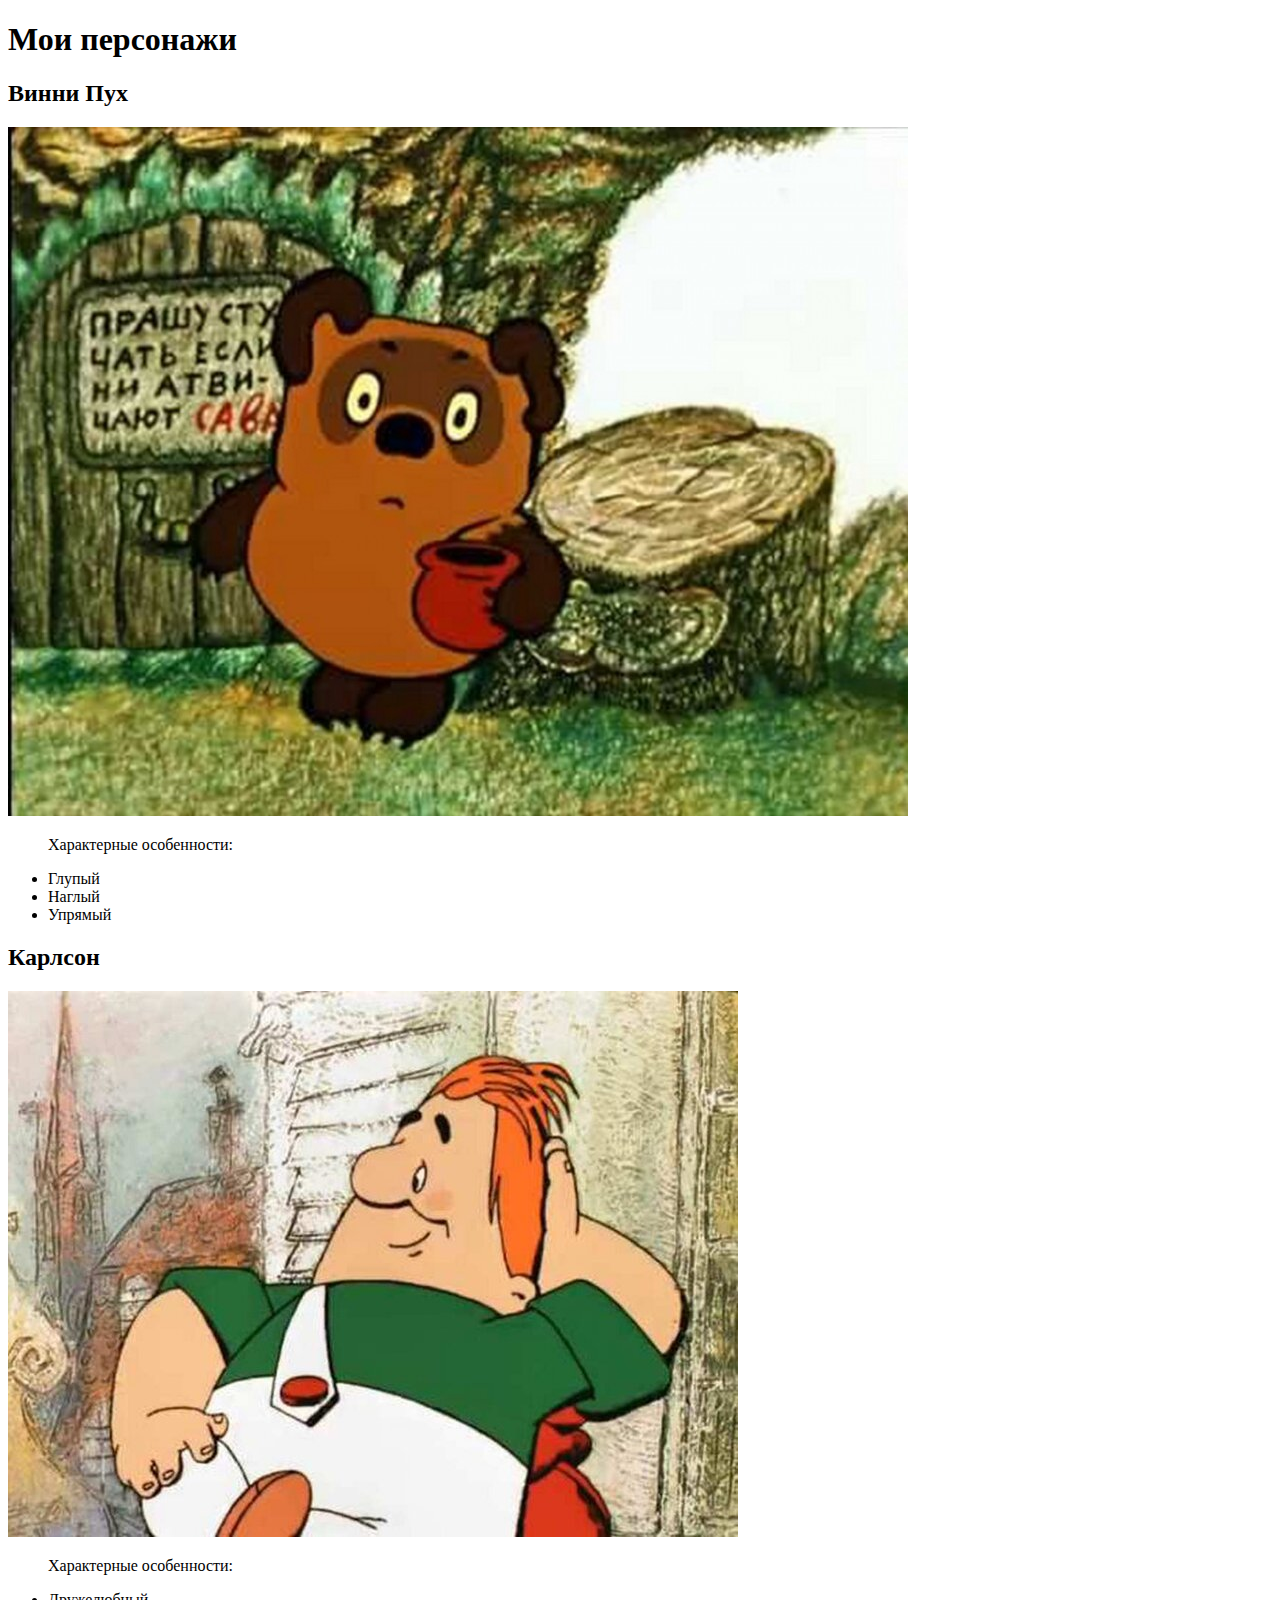
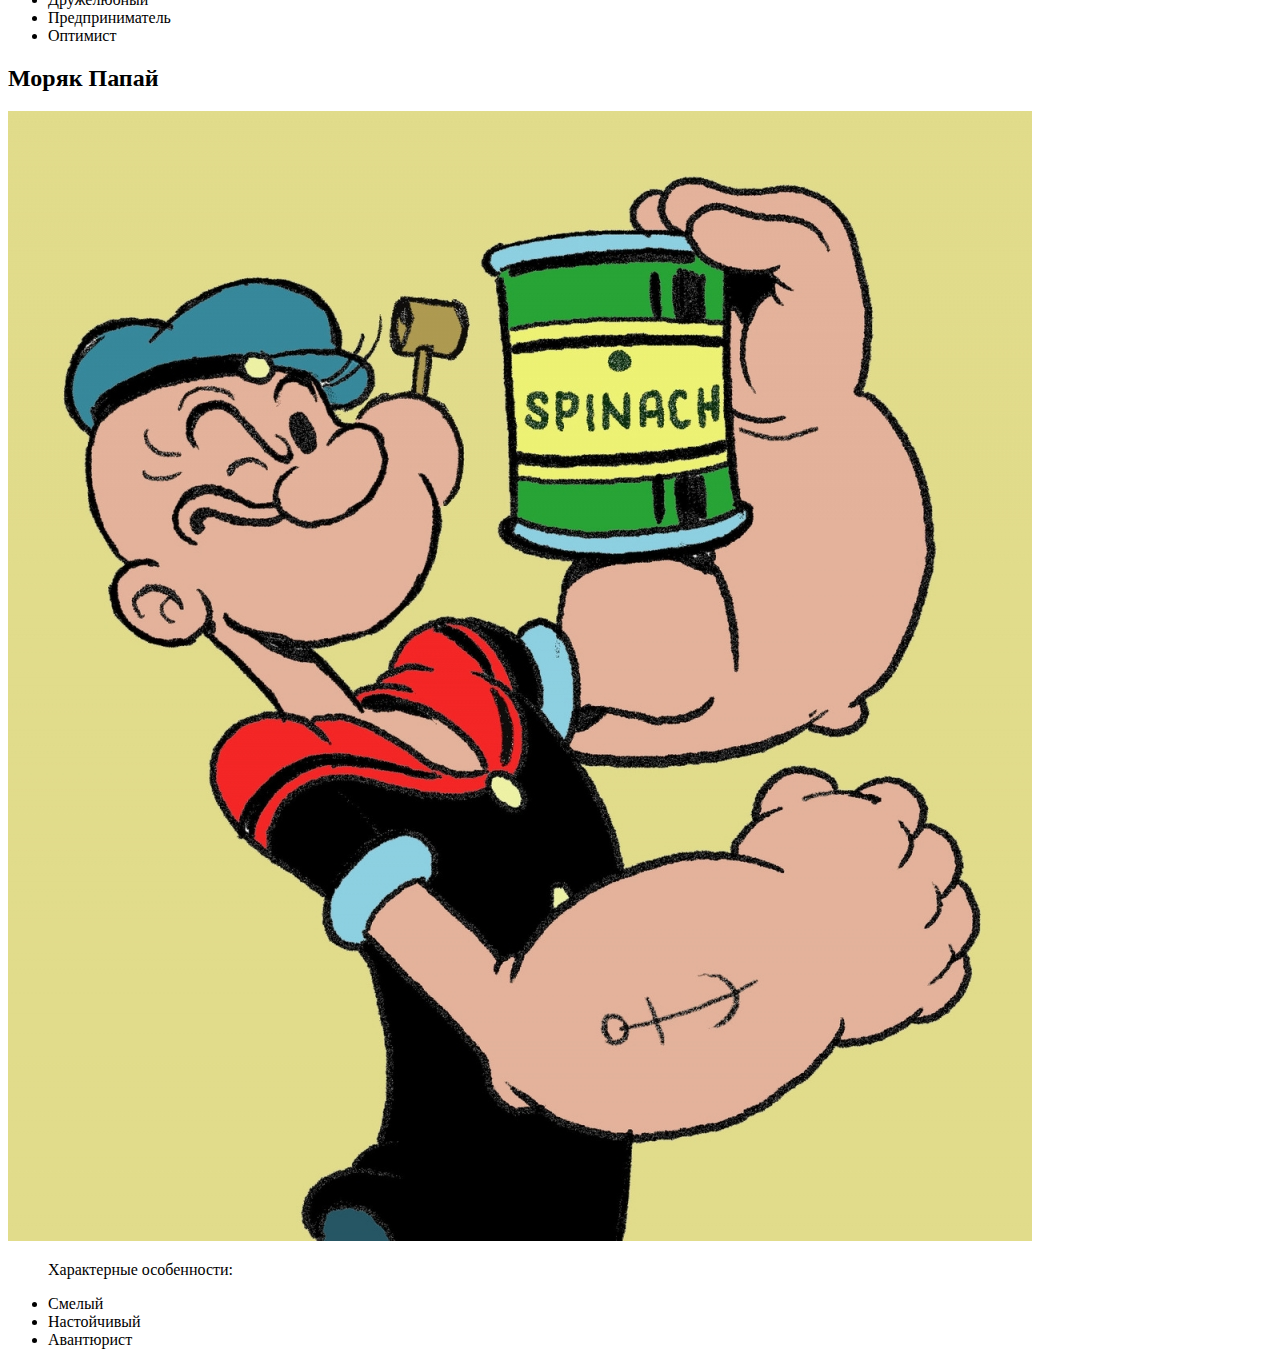
<file: 01/index.html>
<!DOCTYPE html>
<html lang="en">
<head>
    <meta charset="UTF-8">
    <meta name="viewport" content="width=device-width, initial-scale=1.0">
    <title>Document</title>
</head>
<body>
    <article>
        <h1>Мои персонажи</h1>
            <h2>Винни Пух</h2>
            <img src="images/winni.jpg" alt="Изображение Винни Пух">
            <ul>
                <p>Характерные особенности:</p>
                <li>Глупый</li>
                <li>Наглый</li>
                <li>Упрямый</li>
            </ul>
            <h2>Карлсон</h2>
            <img src="images/carlson.jpg" alt="Изображение Карлсон">
            <ul>
                <p>Характерные особенности:</p>
                <li>Дружелюбный</li>
                <li>Предприниматель</li>
                <li>Оптимист</li>
            </ul>
            <h2>Моряк Папай</h2>
            <img src="images/saylor_papay.jpg" alt="Изображение Моряк Папай">
            <ul>
                <p>Характерные особенности:</p>
                <li>Смелый</li>
                <li>Настойчивый</li>
                <li>Авантюрист</li>
            </ul>
    </article>
</body>
</html>
</file>
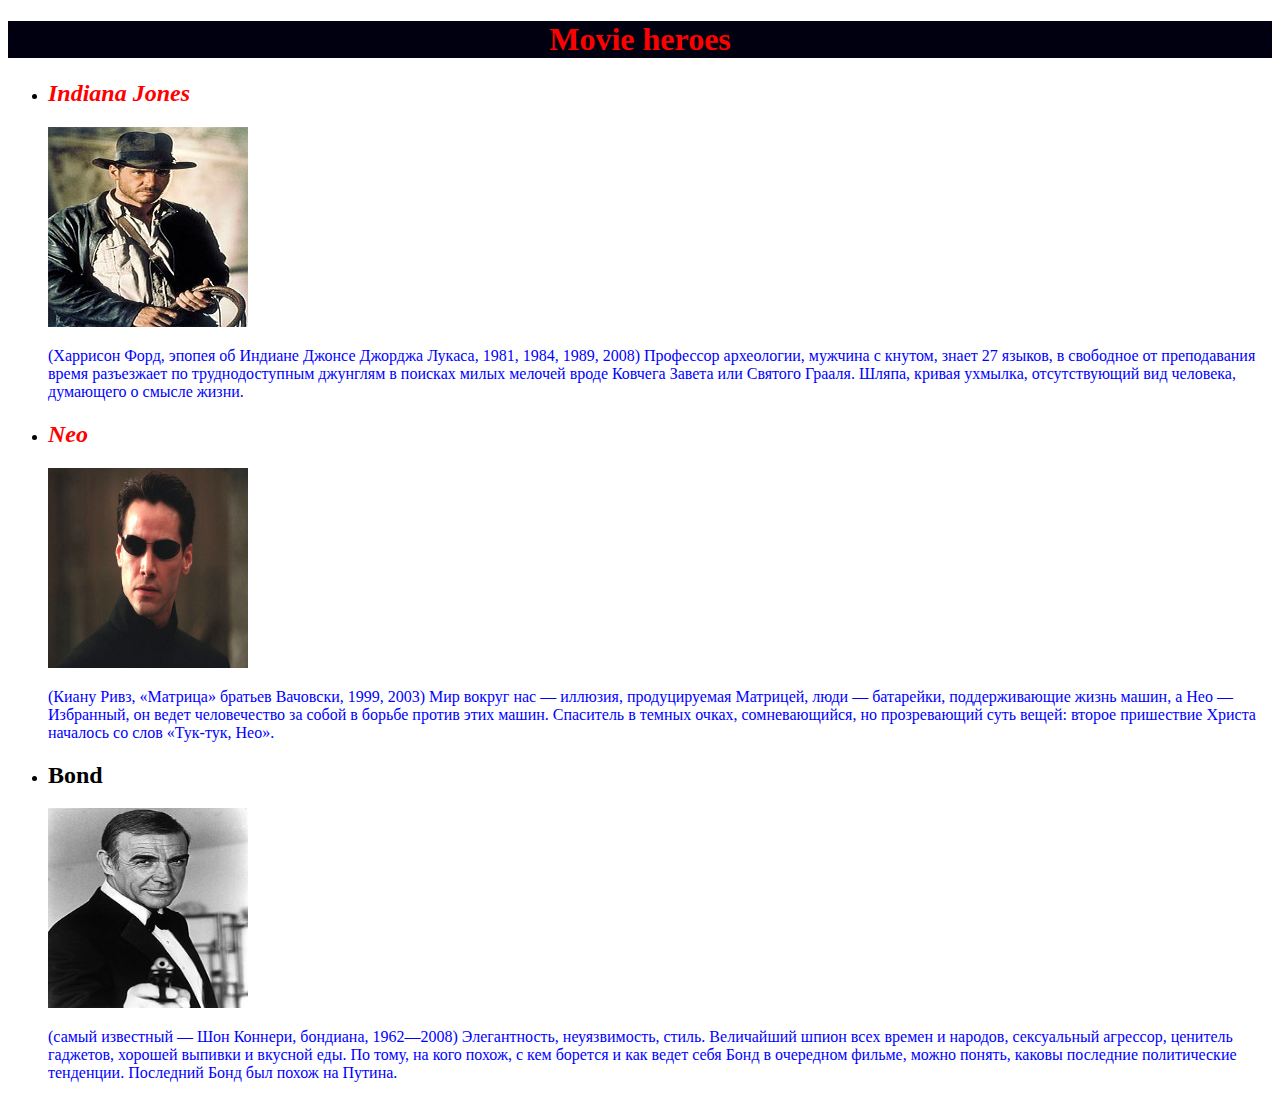
<file: 02/index.html>
<!DOCTYPE html>
<html lang="en">
<head>
    <meta charset="UTF-8">
    <meta name="viewport" content="width=device-width, initial-scale=1.0">
    <title>Movie heroes222</title>
    <link rel="stylesheet" href="style.css">
</head>
<body>
        <h1 class="bg color text">Movie heroes</h1>
        <ul>
            <li>
                <h2 class="color font-style">Indiana Jones</h2>
                <img class="height width" src="images/200px-Indiana_Jones_in_Raiders_of_the_Lost_Ark.jpg" alt="">
                <p class="text-color">(Харрисон Форд, эпопея об Индиане Джонсе Джорджа Лукаса, 1981, 1984, 1989, 2008) Профессор археологии, мужчина с кнутом, знает 27 языков, в свободное от преподавания время разъезжает по труднодоступным джунглям в поисках милых мелочей вроде Ковчега Завета или Святого Грааля. Шляпа, кривая ухмылка, отсутствующий вид человека, думающего о смысле жизни.</p>
            </li>
            <li>
                <h2 class="color font-style">Neo</h2>
                <img class="height width" src="images/Neo2.jpg" alt="">
                <p class="text-color">(Киану Ривз, «Матрица» братьев Вачовски, 1999, 2003) Мир вокруг нас — иллюзия, продуцируемая Матрицей, люди — батарейки, поддерживающие жизнь машин, а Нео — Избранный, он ведет человечество за собой в борьбе против этих машин. Спаситель в темных очках, сомневающийся, но прозревающий суть вещей: второе пришествие Христа началось со слов «Тук-тук, Нео».</p>
            </li>
            <li>
                <h2>Bond</h2>
                <img class="height width" src="images/220px-Fleming007impression.jpg" alt="">
                <p class="text-color">(самый известный — Шон Коннери, бондиана, 1962—2008) Элегантность, неуязвимость, стиль. Величайший шпион всех времен и народов, сексуальный агрессор, ценитель гаджетов, хорошей выпивки и вкусной еды. По тому, на кого похож, с кем борется и как ведет себя Бонд в очередном фильме, можно понять, каковы последние политические тенденции. Последний Бонд был похож на Путина.</p>
            </li>
        </ul>
    </article>
</body>
</html>
</file>
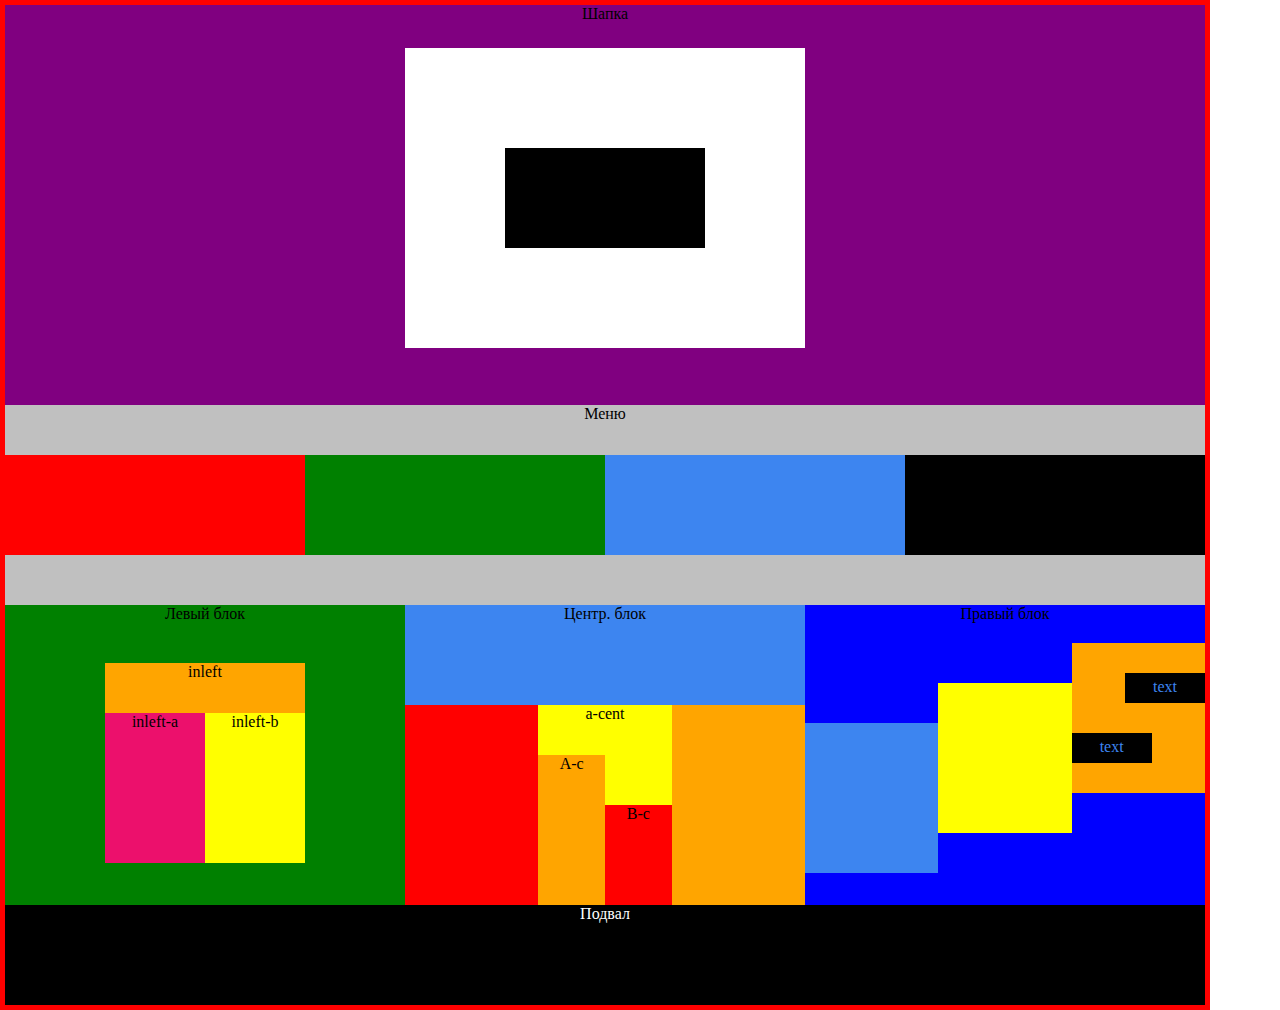
<file: 03/index.html>
<!DOCTYPE html>
<html lang="en">
<head>
    <meta charset="UTF-8">
    <meta name="viewport" content="width=device-width, initial-scale=1.0">
    <title>practic#03</title>
    <link rel="stylesheet" href="style.css">
</head>
<body>
    <div class="container">
        <div class="header">Шапка
            <div class="inheader">
                <div class="inheader2"></div>
            </div>
        </div>
        <div class="clear">
            <div class="silver">Меню</div>
            <div class="red"></div>
            <div class="green"></div>
            <div class="blue"></div>
            <div class="black"></div>
            <div class="silver2"></div>
        </div>
        <div class="container2">
            <div class="left">Левый блок
                <div class="inleft">
                    <p>inleft</p>
                    <div class="inleft-a">inleft-a</div>
                    <div class="inleft-b">inleft-b</div>
                </div>
            </div>
            <div class="center">
                <p>Центр. блок</p>
                <div class="center-left"></div>
                <div class="center-center">
                    <p>a-cent</p>
                    <div class="a-c">A-c</div>
                    <div class="b-c">B-c</div>
                </div>
                <div class="center-right"></div>
            </div>
            <div class="right">
                <p>Правый блок</p>
                <div class="right-left"></div>
                <div class="right-center"></div>
                <div class="right-right">
                    <div class="right1">
                        <p class="text">text</p>
                    </div>
                    <div class="right2">
                        <p class="text">text</p>
                    </div>
                </div>
            </div>
        </div>
        <div class="footer">Подвал</div>
    </div>
    
</body>
</html>
</file>
<file: 02/style.css>
.height {
    height: 200px;
}

.width {
    width: 200px;
}

.bg {
    background: #001;
}

.font-style {
    font-style: italic;
}

.color {
    color: red;
}

.text {
    text-align: center;
}

.text-color {
    color: blue;
}
</file>
<file: 03/style.css>
* {
    margin: 0;
    padding: 0;
    border: 0;
}

.container {
    width: 1200px;
    height: 1000px;
    border: solid 5px red;
    font-size: 16px;
}

.header {
    width: 1200px;
    height: 400px;
    background: purple;
    text-align: center;
    /* padding: 0px 0px 0px 0px; */
}

.inheader {
    width: 400px;
    height: 200px;
    background: white;
    margin: 25px auto;
    padding: 100px 0px 0px 0px;
}

.inheader2 {
    width: 200px;
    height: 100px;
    background: black;
    margin: 0 auto;
}


---------------------

.clear {    
    width: 1200px;
    height: 300px;
}

.silver {
    width: 1200px;
    height: 50px;
    background: silver;
    text-align: center;
}

.silver2 {
    width: 1200px;
    height: 50px;
    background: silver;
    float: left;
}


.red {
    width: 25%;
    height: 100px;
    background: red;
    float: left;
}

.green {
    width: 25%;
    height: 100px;
    background: green;
    float: left;
}

.blue {
    width: 25%;
    height: 100px;
    background: rgb(61, 133, 240);
    float: left;
}

.black {
    width: 25%;
    height: 100px;
    background: #000;
    float: left;
}

/* ------------------------- */
.container2 {
    width: 1200px;
    height: 300px;
    clear: both;
}

.left {
    width: 400px;
    height: 300px;
    background: green;
    float: left;
    text-align: center;
}

.inleft {
    width: 50%;
    height: 200px;
    background: orange;
    margin: 40px auto;
}

.inleft-a {
    width: 50%;
    height: 150px;
    background: rgb(236, 16, 108);
    margin-top: 31.87px;
    float: left;
}

.inleft-b {
    width: 50%;
    height: 150px;
    background: yellow;
    margin-top: 31.87px;
    float: left;
}

/* ------------------------ */

.center {
    width: 400px;
    height: 300px;
    background: rgb(61, 133, 240);
    float: left;
    text-align: center;
}

.center-left {
    width: calc(100%/3);
    height: 200px;
    background: red;
    margin-top: 81.87px;
    float: left;
}

.center-center {
    width: calc(100%/3);
    height: 200px;
    background: yellow;
    margin-top: 81.87px;
    float: left;
}

.a-c {
    width: 50%;
    height: 150px;
    background: orange;
    float: left;
    margin-top: 31.87px;
}

.b-c {
    width: 50%;
    height: 100px;
    background: red;
    float: left;
    margin-top: 81.87px;
}

.center-right {
    width: calc(100%/3);
    height: 200px;
    background: orange;
    float: right;
    margin-top: 81.87px;
    
}

/* ---------------------- */

.right {
    width: 400px;
    height: 300px;
    background: blue;
    float: left;
    text-align: center;
}

.right-left {
    width: calc(100%/3);
    height: 150px;
    background: rgb(61, 133, 240);
    float: left;
    margin-top: 100px;
}

.right-center {
    width: calc(100%/3);
    height: 150px;
    background: yellow;
    float: left;
    margin-top: 60px;
}

.right-right {
    width: calc(100%/3);
    height: 150px;
    background: orange;
    float: left;
    margin-top: 20px;
}

.right1 {
    width: 80px;
    height: 30px;
    background: #000;
    float: right;
    margin-top: 30px;
    color: rgb(61, 133, 240);
}

.right2 {
    width: 80px;
    height: 30px;
    background: #000;
    float: left;
    margin-top: 30px;
    color: rgb(61, 133, 240);
}

.text {
    margin-top: 5px;
}

/* ------------------- */

.footer {
    width: 1200px;
    height: 100px;
    background: #000;
    color: white;
    text-align: center;
}
</file>
